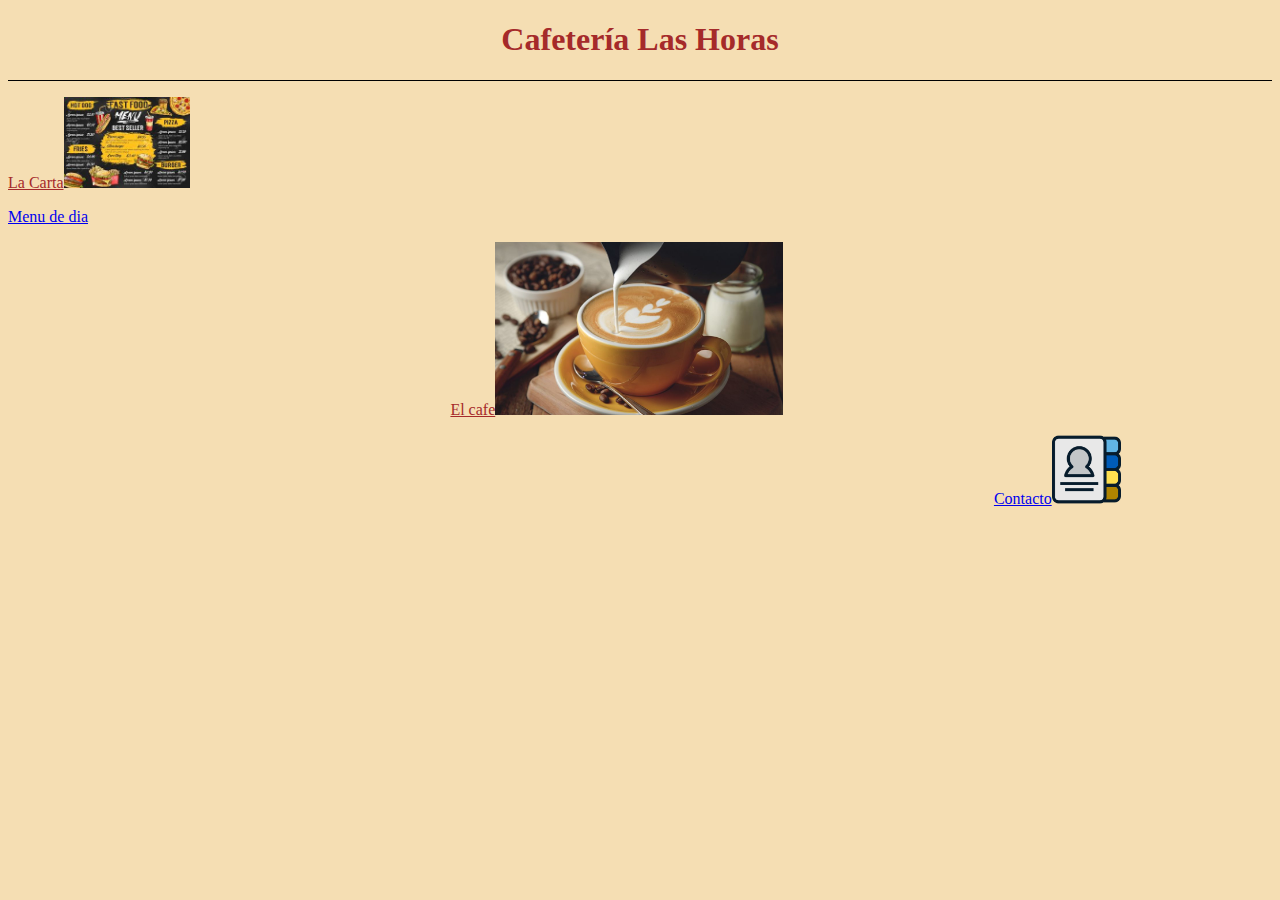
<file: index.html>
<!DOCTYPE html>
<html lang="en">
<head>
    <meta charset="UTF-8">
    <meta http-equiv="X-UA-Compatible" content="IE=edge">
    <meta name="viewport" content="width=device-width, initial-scale=1.0">
    <link rel="stylesheet" href="style.css">
    <title>Las Horas</title>
</head>
<body>
    <header>
        <h1 class="title">Cafetería Las Horas</h1>
    </header>

    <main>
        <div class="carta">
            <p><a href="pract_lasHoras2/carta.html" class="parfCarta">La Carta<img src="pract_lasHoras2/img/carta.jpg" class="carta"></a></p>
            <p><a href="https://gurjant245.github.io/practica3.10/">Menu de dia</a></p>
        </div>
        <div class="cafe">
            <p><a class="parfCafe" href="pract_lasHoras2/cafe.html">El cafe<img class="caffe" src="pract_lasHoras2/img/cafe.jpg"></a></p>
        </div>
        <div class="contacto">
            <p><a class="parfContact" href="pract_lasHoras2/contacto.html">Contacto<img class="contact" src="pract_lasHoras2/img/contacto.png"></a></p>
        </div>
    </main>
</body>
</html>
</file>
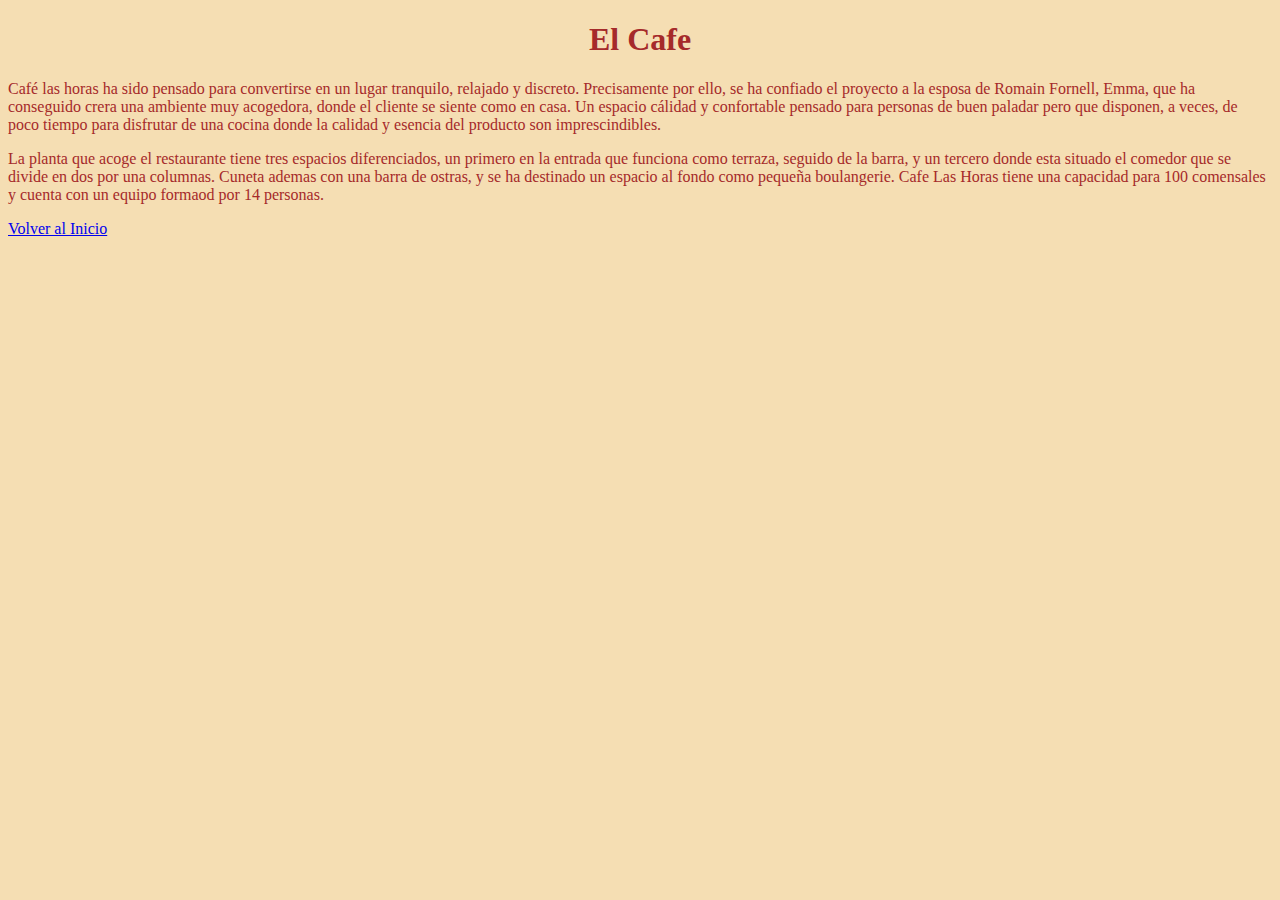
<file: pract_lasHoras2/cafe.html>
<!DOCTYPE html>
<html lang="en">
<head>
    <meta charset="UTF-8">
    <meta http-equiv="X-UA-Compatible" content="IE=edge">
    <meta name="viewport" content="width=device-width, initial-scale=1.0">
    <link rel="stylesheet" href="style/cafe.css">
    <title>El Cafe</title>
</head>
<body>
    <header>
        <h1 class="title">El Cafe</h1>
    </header>
    <main>
        <p class="parfUno">Café las horas ha sido pensado para convertirse en un lugar tranquilo, relajado y discreto. Precisamente por ello, se ha confiado el proyecto a la esposa de Romain Fornell, Emma, que ha conseguido crera una ambiente muy acogedora, donde el cliente se siente como en casa. Un espacio cálidad y confortable pensado para personas de buen paladar pero que disponen, a veces, de poco tiempo para disfrutar de una cocina donde la calidad y esencia del producto son imprescindibles.</p>
        <p class="parfDos">La planta que acoge el restaurante tiene tres espacios diferenciados, un primero en la entrada que funciona como terraza, seguido de la barra, y un tercero donde esta situado el comedor que se divide en dos por una columnas. Cuneta ademas con una barra de ostras, y se ha destinado un espacio al fondo como pequeña boulangerie. Cafe Las Horas tiene una capacidad para 100 comensales y cuenta con un equipo formaod por 14 personas.
        </p>
    </main>
    <footer>
        <a class="parfPie" href="../index.html">Volver al Inicio</a>
    </footer>
</body>
</html>
</file>
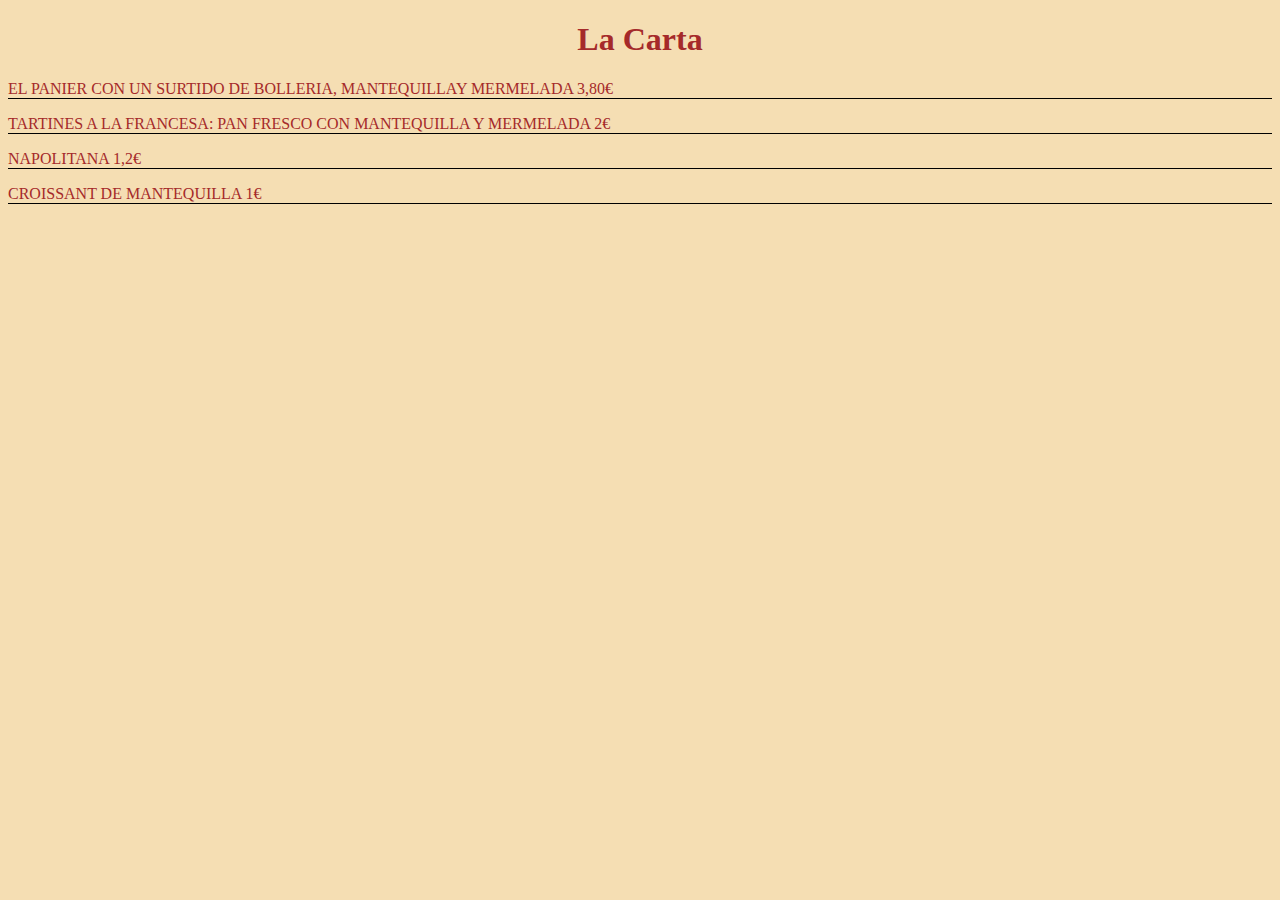
<file: pract_lasHoras2/carta.html>
<!DOCTYPE html>
<html lang="en">
<head>
    <meta charset="UTF-8">
    <meta http-equiv="X-UA-Compatible" content="IE=edge">
    <meta name="viewport" content="width=device-width, initial-scale=1.0">
    <link rel="stylesheet" href="style/carta.css">
    <title>La Carta</title>
</head>
<body>
    <header>
        <h1 class="title">La Carta</h1>
    </header>
    <article>
        <p class="panier">El Panier con un surtido de bolleria, mantequillay mermelada 3,80€</p>
        <p class="tartines">Tartines a la francesa: pan fresco con mantequilla y mermelada 2€</p>
        <p class="napolitan">Napolitana 1,2€</p>
        <p class="croissant">Croissant de mantequilla 1€</p>
    </article>
</body>
</html>
</file>
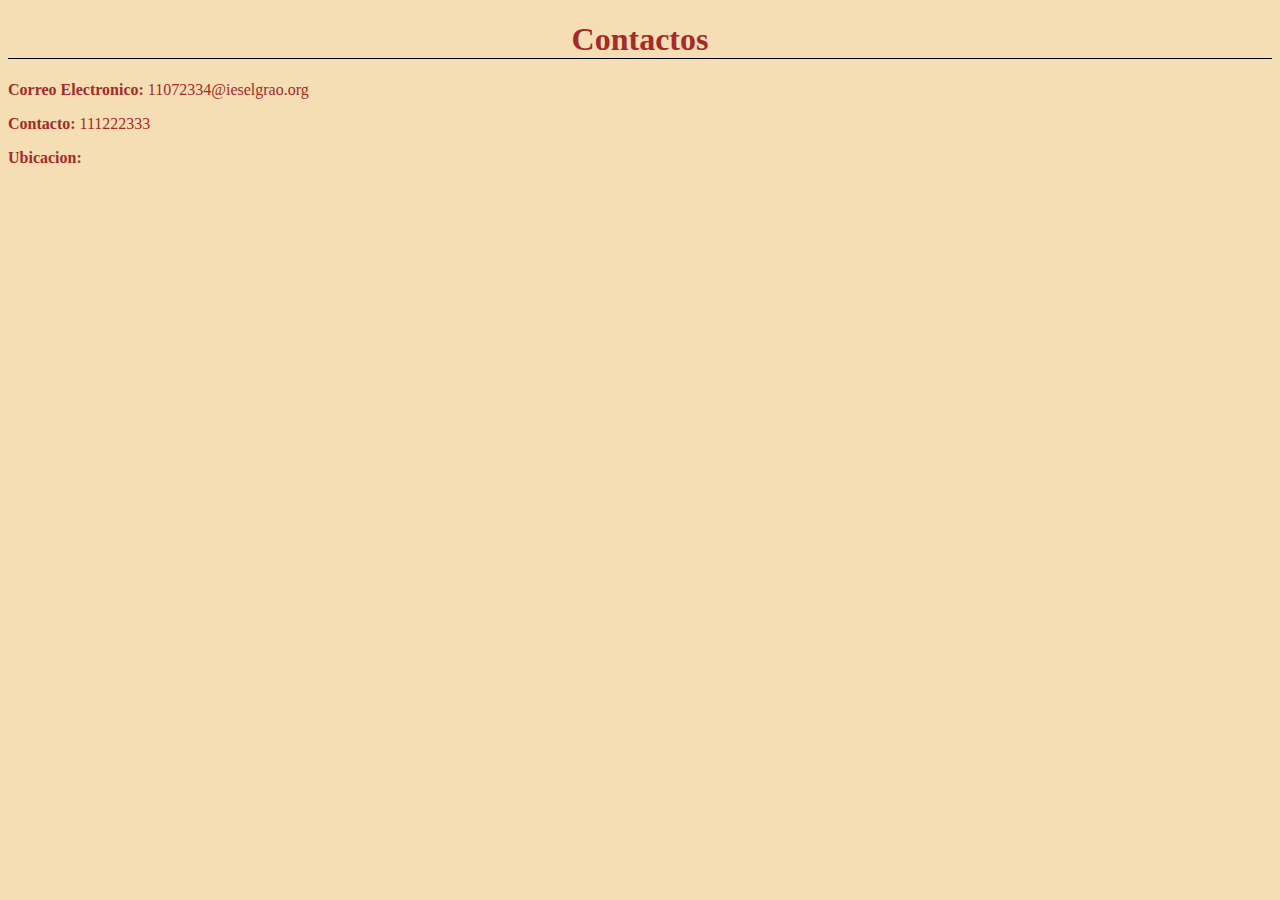
<file: pract_lasHoras2/contacto.html>
<!DOCTYPE html>
<html lang="en">
<head>
    <meta charset="UTF-8">
    <meta http-equiv="X-UA-Compatible" content="IE=edge">
    <meta name="viewport" content="width=device-width, initial-scale=1.0">
    <link rel="stylesheet" href="../pract_lasHoras2/style/contacto.css">
    <title>Contacto</title>
</head>
<body>
    <header>
        <h1 class="contact">Contactos</h1>
    </header>
    <main>
        <p class="mail"><strong>Correo Electronico:</strong> 11072334@ieselgrao.org</p>
        <p><strong>Contacto: </strong>111222333</p>
        <p><strong>Ubicacion:</strong></p>
        <iframe src="https://www.google.com/maps/embed?pb=!1m18!1m12!1m3!1d24644.998440968706!2d-0.46937397146825083!3d39.45521143979978!2m3!1f0!2f0!3f0!3m2!1i1024!2i768!4f13.1!3m3!1m2!1s0x0%3A0x86f12d1dbd384fe7!2sNapoli%20Italia!5e0!3m2!1ses!2ses!4v1643155090538!5m2!1ses!2ses" width="400" height="300" style="border:0;" allowfullscreen="" loading="lazy"></iframe>
    </main>
</body>
</html>
</file>
<file: style.css>
/* estructura */
body {
    background-color: wheat;
}

header {
    border-bottom: black 1px solid;
}

/* div´s */
div.carta {
    position: relative;
}
div.cafe {
    display: block;
    margin-left: 35%;
}
div.contacto {
    display: block;
    margin-left: 78%;
}

/* Etiquetas */
h1.title {
    text-align: center;
    color: brown;
}
a.parfCarta {
    color: brown;
}
a.parfCafe {
    color: brown;
}
a.parfContacto {
    color: brown;
}

/* Imagenes */
img.carta {
    width: 10%;
}
img.caffe {
    width: 35%;
}
img.contact {
    width: 25%;
}
</file>
<file: pract_lasHoras2/style/cafe.css>
body {
    background-color: wheat;
}
h1.title {
    color: brown;
    text-align: center;
}
p.parfUno {
    color: brown;
}
p.parfDos {
    color: brown;
}
</file>
<file: pract_lasHoras2/style/carta.css>
body {
    background-color: wheat;
}

h1.title {
    color: brown;
    text-align: center;
}

p.panier {
    text-transform: uppercase;
    border-bottom: black 1px solid;
    color: brown;
}
p.tartines {
    text-transform: uppercase;
    border-bottom: black 1px solid;
    color: brown;
}
p.napolitan {
    text-transform: uppercase;
    border-bottom: black 1px solid;
    color: brown;
}
p.croissant {
    text-transform: uppercase;
    border-bottom: black 1px solid;
    color: brown;
}
</file>
<file: pract_lasHoras2/style/contacto.css>
body {
    background-color: wheat;
}

h1.contact {
    text-align: center;
    color: brown;
    border-bottom: black 1px solid;

}

main {
    color: brown;
}
</file>
